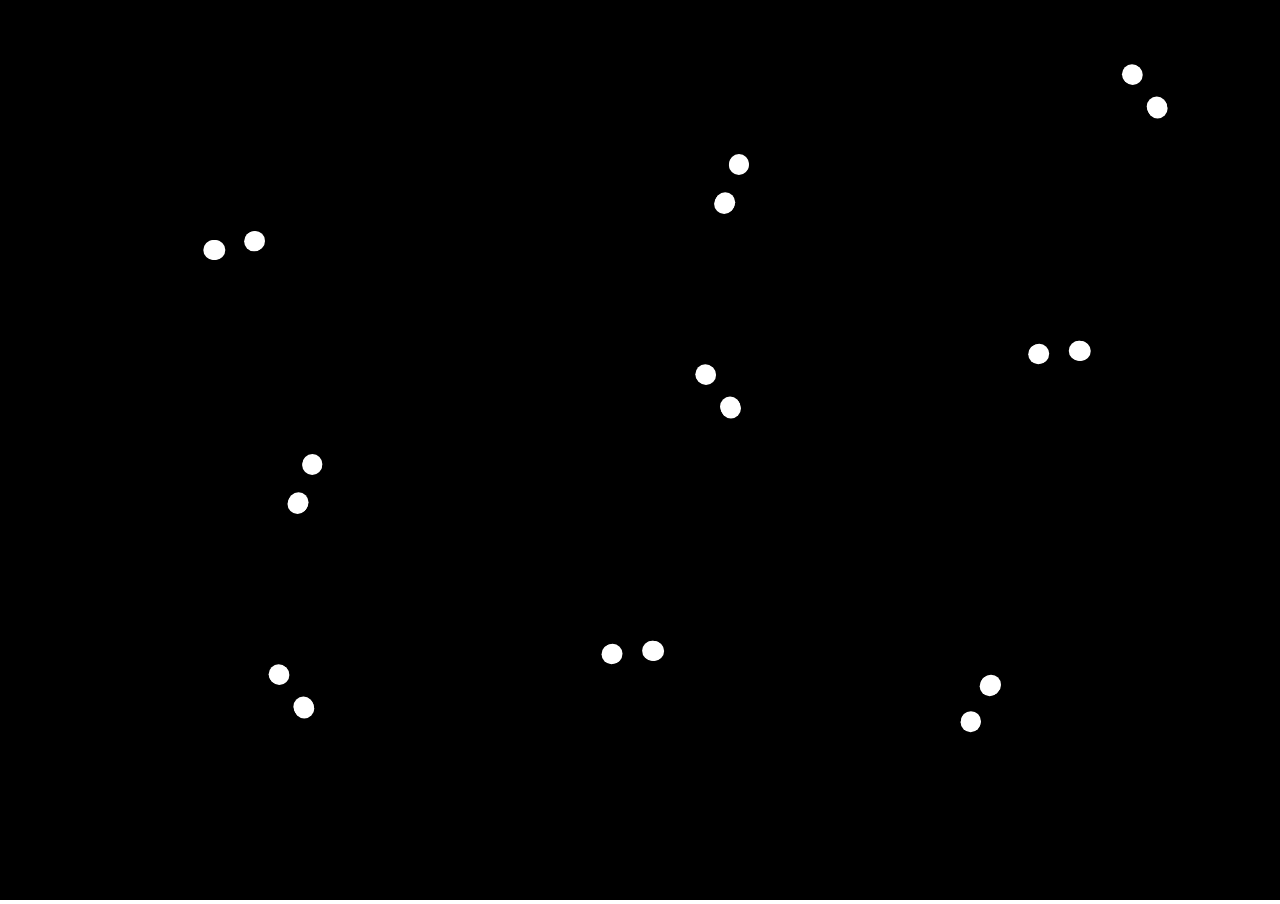
<file: 00_boilerplates_VanillaJS/0-1-2-3_js/index.html>
<!DOCTYPE html>
<html lang="">
	<head>
		<meta charset="utf-8" />
		<meta name="viewport" content="width=device-width, initial-scale=1.0" />
		<title>ODD-1-VanillaJS</title>
		<style>
			body {
				padding: 0;
				margin: 0;
				overflow: hidden;
			}
		</style>
		<script src="./sketch.js"></script>
	</head>

	<body>
		<main></main>
	</body>
</html>
</file>
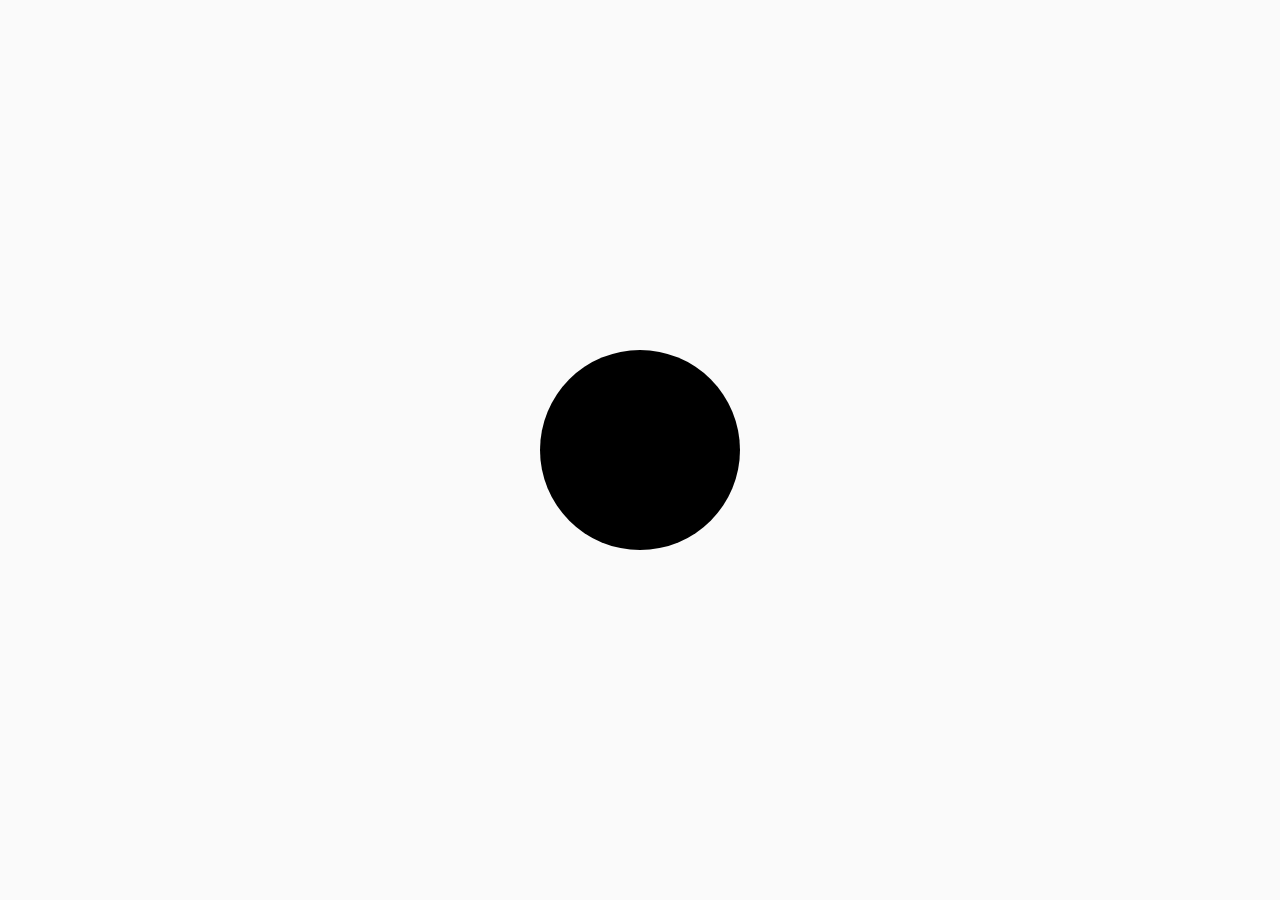
<file: 00_boilerplates_VanillaJS/0_js-basics-start/index.html>
<!DOCTYPE html>
<html lang="">
	<head>
		<meta charset="utf-8" />
		<meta name="viewport" content="width=device-width, initial-scale=1.0" />
		<title>ODD-1-VanillaJS</title>
		<style>
			body {
				padding: 0;
				margin: 0;
				overflow: hidden;
			}
		</style>
		<script src="./sketch.js"></script>
	</head>

	<body>
		<main>
			<canvas id="canvas" />
		</main>
	</body>
</html>
</file>
